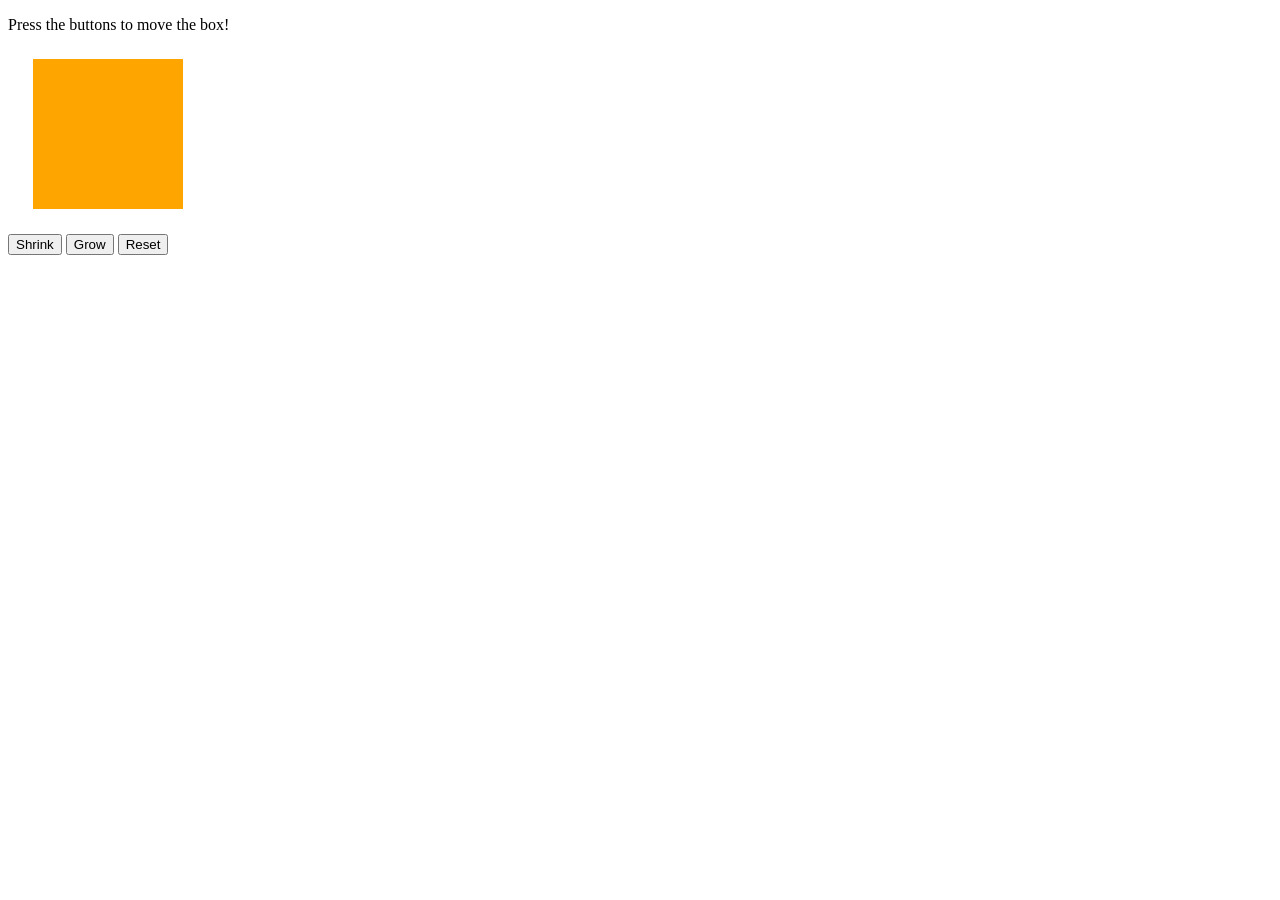
<file: mod6/index.html>
<!DOCTYPE html>
<html>
<head>
    <title>Jiggle Into JavaScript</title>
</head>
<body>

    <p>Press the buttons to move the box!</p>

    <div id="box" style="height:150px; width:150px; background-color:orange; margin:25px"></div>

    <button id="shrinkBtn">Shrink</button>
    <button id="growBtn">Grow</button>
    <button id="resetBtn">Reset</button>

    <script type="text/javascript">

        document.getElementById("shrinkBtn").addEventListener("click", function(){

            document.getElementById("box").style.height = "25px";

        });

        document.getElementById("growBtn").addEventListener("click", function(){

            document.getElementById("box").style.height = "250px";

        });

        document.getElementById("resetBtn").addEventListener("click", function(){

            document.getElementById("box").style.height = "150px";

        });

    </script>

</body>
</html>
</file>
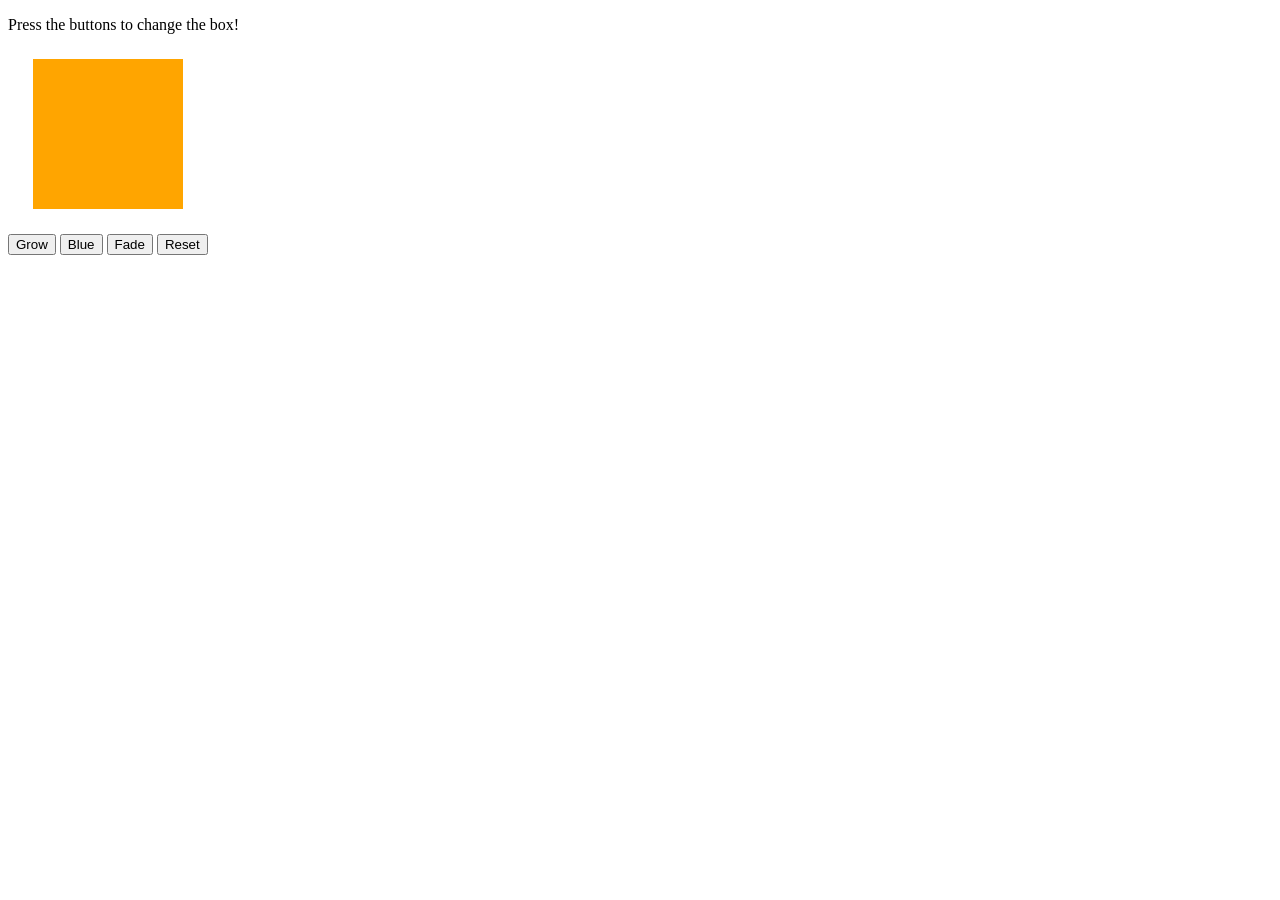
<file: mod6/boxChanger/index.html>
<!DOCTYPE html>
<html>
<head>
    <title>Jiggle Into JavaScript</title>
     <script type="text/javascript" src="https://cdnjs.cloudflare.com/ajax/libs/jquery/3.1.0/jquery.min.js"></script>
</head>
<body>

    <p>Press the buttons to change the box!</p>

    <div id="box" style="height:150px; width:150px; background-color:orange; margin:25px"></div>

    <button id="button1">Grow</button>
    <button id="button2">Blue</button>
    <button id="button3">Fade</button>
    <button id="button4">Reset</button>

    <script type="text/javascript" src="javascript.js"></script>

</body>
</html>
</file>
